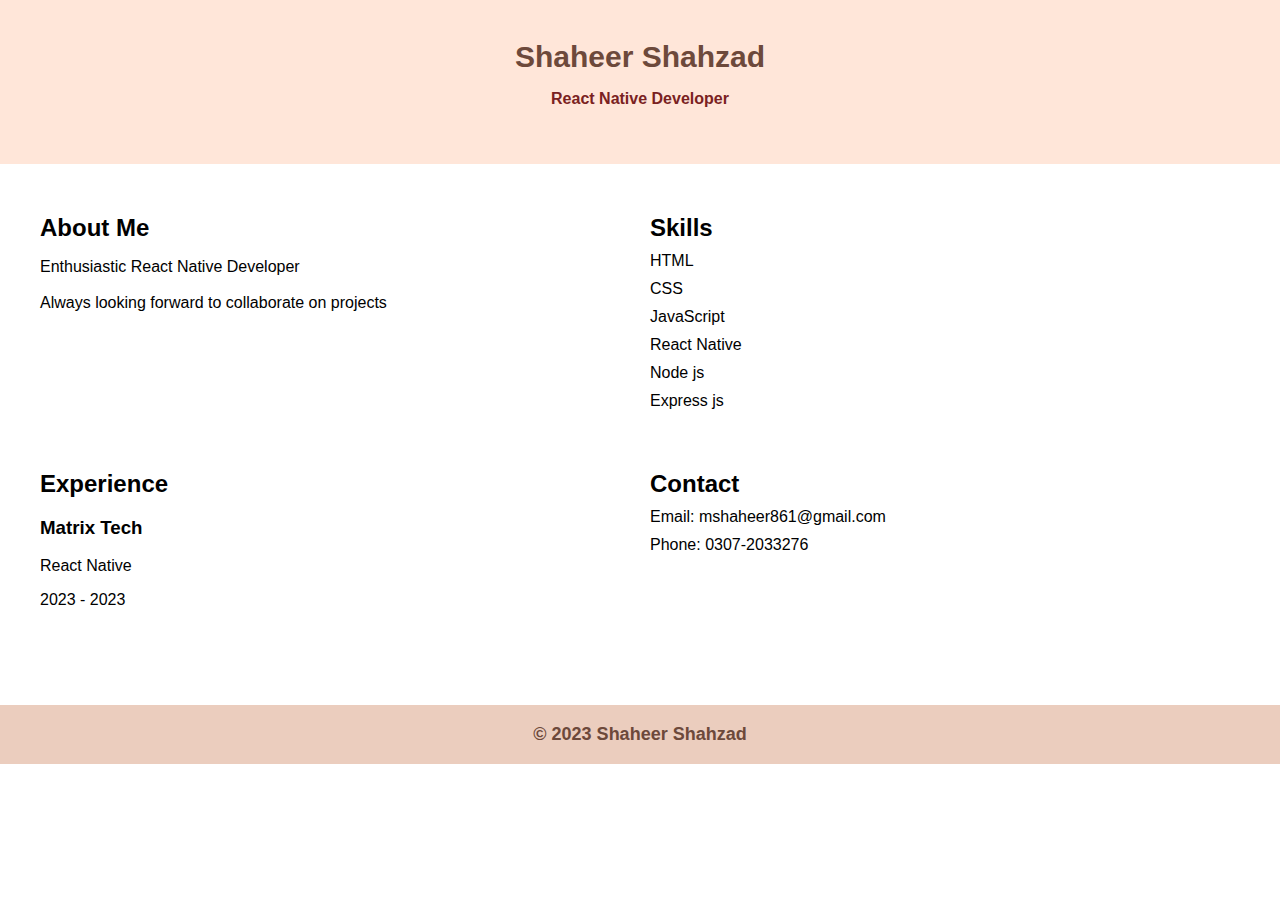
<file: index.html>
<!DOCTYPE html>
<html lang="en">

<head>
  <meta charset="UTF-8">
  <meta name="viewport" content="width=device-width, initial-scale=1.0">
  <link rel="stylesheet" href="styles.css">
  <title>Shaheer Shahzad</title>
</head>

<body>
  <header>
    <h1>Shaheer Shahzad</h1>
    <p>React Native Developer</p>
  </header>

  <main>
    <section id="about">
      <h2>About Me</h2>
      <p>
        Enthusiastic React Native Developer
        <br/>
        <br/>
        Always looking forward to collaborate on projects
      </p>
    </section>

    <section id="skills">
      <h2>Skills</h2>
      <ul>
        <li>HTML</li>
        <li>CSS</li>
        <li>JavaScript</li>
        <li>React Native</li>
        <li>Node js</li>
        <li>Express js</li>
      </ul>
    </section>

    <section id="experience">
      <h2>Experience</h2>
      <ul>
        <li>
          <h3>Matrix Tech</h3>
          <p class="subtitle">React Native</p>
          <p class="date">2023 - 2023</p>
        </li>
        <!-- <li>
          <h3>Company B</h3>
          <p class="subtitle">Web Developer</p>
          <p class="date">2017 - 2019</p>
        </li> -->
      </ul>
    </section>

    <section id="contact">
      <h2>Contact</h2>
      <ul class="contact-info">
        <li>Email: mshaheer861@gmail.com</li>
        <li>Phone: 0307-2033276</li>
      </ul>
    </section>
  </main>

  <footer>
    <p>&copy; 2023 Shaheer Shahzad</p>
  </footer>
</body>

</html>
</file>
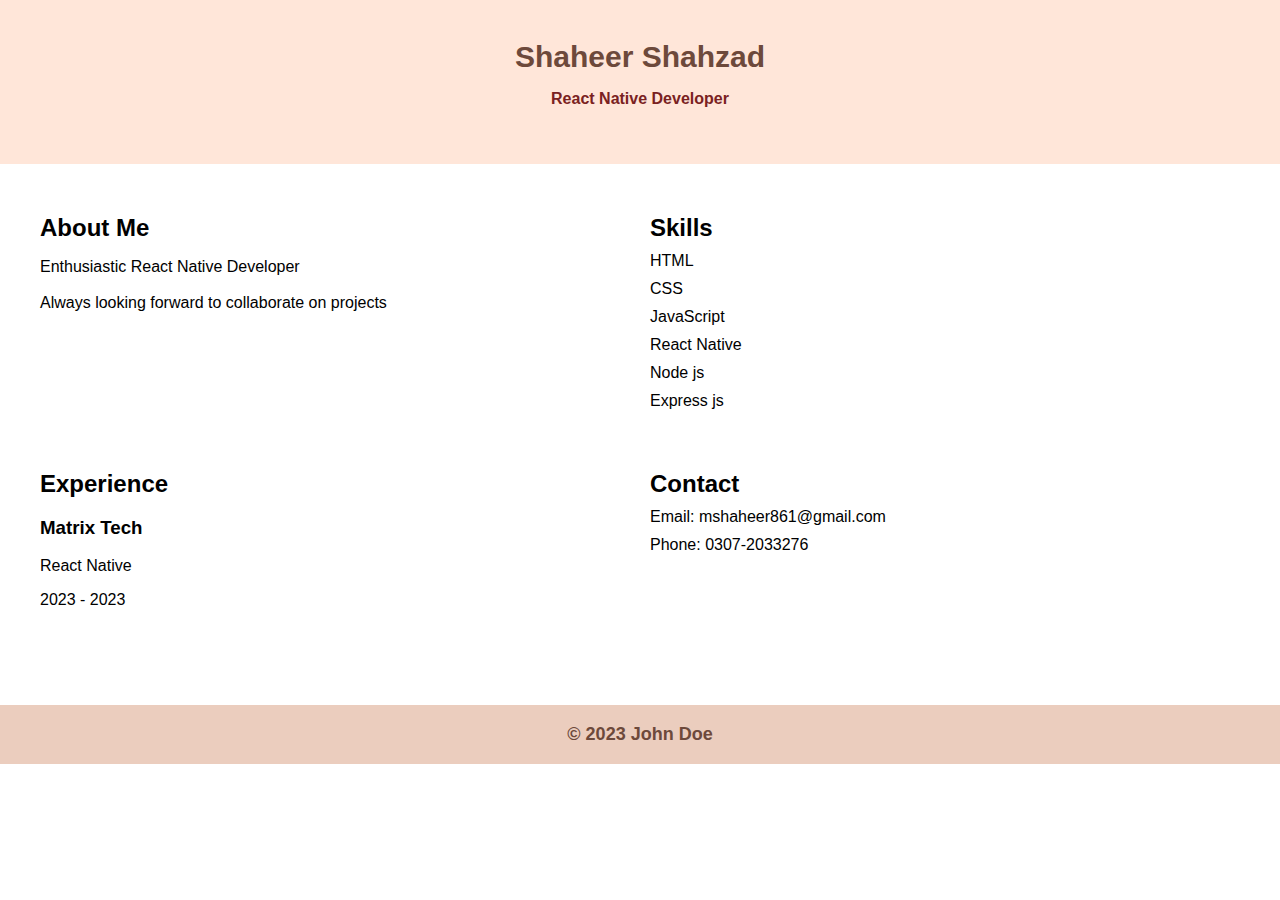
<file: HTML PortFolio/index.html>
<!DOCTYPE html>
<html lang="en">

<head>
  <meta charset="UTF-8">
  <meta name="viewport" content="width=device-width, initial-scale=1.0">
  <link rel="stylesheet" href="styles.css">
  <title>Shaheer Shahzad</title>
</head>

<body>
  <header>
    <h1>Shaheer Shahzad</h1>
    <p>React Native Developer</p>
  </header>

  <main>
    <section id="about">
      <h2>About Me</h2>
      <p>
        Enthusiastic React Native Developer
        <br/>
        <br/>
        Always looking forward to collaborate on projects
      </p>
    </section>

    <section id="skills">
      <h2>Skills</h2>
      <ul>
        <li>HTML</li>
        <li>CSS</li>
        <li>JavaScript</li>
        <li>React Native</li>
        <li>Node js</li>
        <li>Express js</li>
      </ul>
    </section>

    <section id="experience">
      <h2>Experience</h2>
      <ul>
        <li>
          <h3>Matrix Tech</h3>
          <p class="subtitle">React Native</p>
          <p class="date">2023 - 2023</p>
        </li>
        <!-- <li>
          <h3>Company B</h3>
          <p class="subtitle">Web Developer</p>
          <p class="date">2017 - 2019</p>
        </li> -->
      </ul>
    </section>

    <section id="contact">
      <h2>Contact</h2>
      <ul class="contact-info">
        <li>Email: mshaheer861@gmail.com</li>
        <li>Phone: 0307-2033276</li>
      </ul>
    </section>
  </main>

  <footer>
    <p>&copy; 2023 John Doe</p>
  </footer>
</body>

</html>
</file>
<file: styles.css>
body {
  font-family: Arial, sans-serif;
  margin: 0;
  padding: 0;
}

header {
  background-color: #ffe6d9;
  color: #7a2121;
  padding: 40px;
  font-weight: 600;
  text-align: center;
}

h1 {
  font-size: 30px;
  margin: 0;
  color: #6d493b ;
}

main {
  display: flex;
  flex-wrap: wrap;
  justify-content: space-between;
  padding: 40px;
  align-self: center;
  /* align-items: center; */
}

section {
  flex-basis: calc(50% - 10px);
  margin-bottom: 40px;
}
.AboutMe {
  height: 90vmin;
  width: 100%;
  margin: auto;
  color: rgb(0, 0, 0);
  display: grid;
  grid-template-columns: 0.5fr 2fr;
  align-items: center;
}

.AboutMe > div > h1 {
  width:100%;
  padding: 1vmax;
  color: #a76c54 !important;
  font-size: 3em !important;

}

.AboutMe >div> h2 {
  width: 100%;
  font-size: 2vmax;
  color: rgb(0, 0, 0);
}

h2 {
  font-size: 24px;
  margin: 10px 0;
}

ul {
  margin: 0;
  padding: 0;
  list-style: none;
}

ul li {
  margin-bottom: 10px;
}

footer {
  background-color: #ebcdbe;
  color: #6d493b ;
  padding:1px;
  text-align: center;
  font-size: large;
  font-weight: 600;
}
</file>
<file: HTML PortFolio/styles.css>
body {
  font-family: Arial, sans-serif;
  margin: 0;
  padding: 0;
}

header {
  background-color: #ffe6d9;
  color: #7a2121;
  padding: 40px;
  font-weight: 600;
  text-align: center;
}

h1 {
  font-size: 30px;
  margin: 0;
  color: #6d493b ;
}

main {
  display: flex;
  flex-wrap: wrap;
  justify-content: space-between;
  padding: 40px;
  align-self: center;
  /* align-items: center; */
}

section {
  flex-basis: calc(50% - 10px);
  margin-bottom: 40px;
}
.AboutMe {
  height: 90vmin;
  width: 100%;
  margin: auto;
  color: rgb(0, 0, 0);
  display: grid;
  grid-template-columns: 0.5fr 2fr;
  align-items: center;
}

.AboutMe > div > h1 {
  width:100%;
  padding: 1vmax;
  color: #a76c54 !important;
  font-size: 3em !important;

}

.AboutMe >div> h2 {
  width: 100%;
  font-size: 2vmax;
  color: rgb(0, 0, 0);
}

h2 {
  font-size: 24px;
  margin: 10px 0;
}

ul {
  margin: 0;
  padding: 0;
  list-style: none;
}

ul li {
  margin-bottom: 10px;
}

footer {
  background-color: #ebcdbe;
  color: #6d493b ;
  padding:1px;
  text-align: center;
  font-size: large;
  font-weight: 600;
}
</file>
